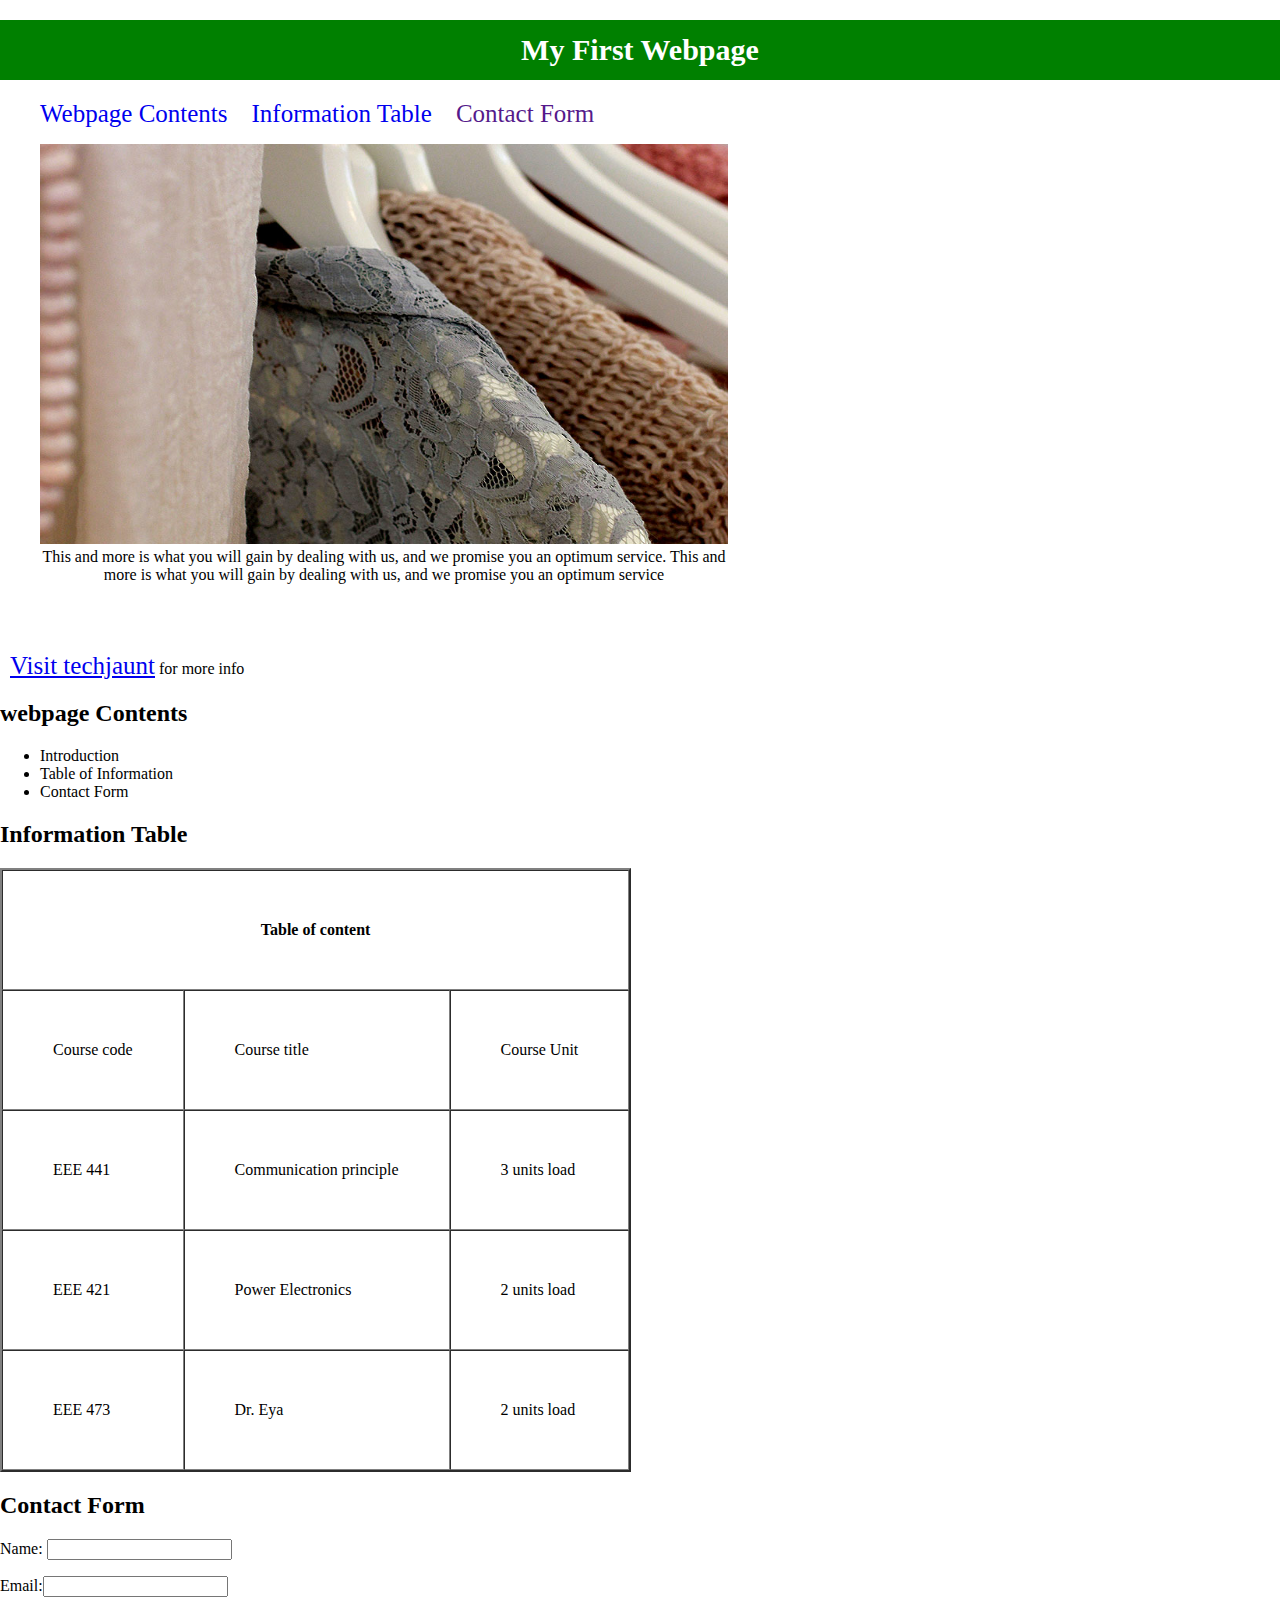
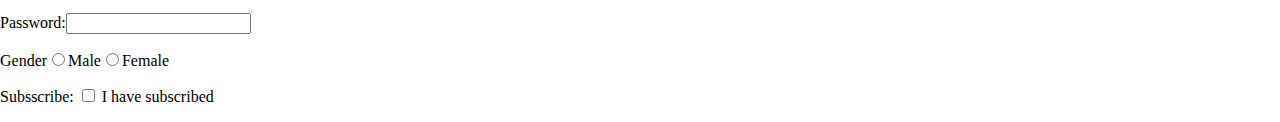
<file: index.html>
<!DOCTYPE html>
<html lang="en">
<head>
    <meta charset="UTF-8">
    <meta name="viewport" content="width=device-width, initial-scale=1.0">
    <title>Techjaunt1ASS</title>

    <style>
        body{
            
            margin: 0px;
        }
        
        h1{
        height: 60px;
        font-size: 30px;
        line-height: 60px;
      }

        .main{
            width: 60%;
            margin: 0px;
        }

        img{
            width: 100%;
            height: 400px;
            margin: 0px;
            padding: 0px;
        }

        figcaption{
            text-align: center;
        }

        p a{
            font-size: 25px;
            margin-left: 10px;
        }

        p a:hover{
            background-color: red;
        }

      ul li.nav{
        font-size: 25px;
        display: inline;
        list-style-type: none;
        padding-top: 10px;
        margin-right: 20px;
        color: green;
      }

      li a{
        text-decoration: none;
      }

      li a:hover{
        background-color: black;
      }

     
      
    </style>

</head>

<body>


    <h1 style="text-align: center; background-color: green; color: white;">My First Webpage</h1>

<div class="main">

<ul >
    <li class="nav"><a href="#contents">Webpage Contents</a></li>
    <li class="nav"><a href="#info">Information Table</a></li>
    <li class="nav"><a href="">Contact Form</a></li>
</ul>
<figure>
<img src="Image/extra_1.jpg" alt="Pictorial View of what we offer" width="800" height="800"><br>
<figcaption>This and more is what you will gain by dealing with us, and we promise you an optimum service. This and more is what you will gain by dealing with us, and we promise you an optimum service</figcaption>
</figure>
<br><br>

<p><a href="https://www.techyjaunt.com/">Visit techjaunt</a> for more info</p>

<section>
<h2 id="contents">webpage Contents</h2>
<ul>
    <li>Introduction</li>
    <li>Table of Information</li>
    <li>Contact Form</li>
</ul>
</section>

<section>
<h2 id="info">Information Table</h2>
    <table border="2" cellpadding="50" cellspacing="0">
        <thead>
            <tr>
                <th colspan="3">Table of content</th>
        </thead>
        <tbody>
            <tr>
                <td>Course code</td>
                <td>Course title</td>
                <td>Course Unit</td>
            </tr>
            <tr>
                <td>EEE 441</td>
                <td>Communication principle</td>
                <td>3 units load</td>
            </tr>
            <tr>
                <td>EEE 421</td>
                <td>Power Electronics</td>
                <td>2 units load</td>
            </tr>
            <tr>
                <td>EEE 473</td>
                <td>Dr. Eya</td>
                <td>2 units load</td>
            </tr>
        </tbody>
    </table>
</section>

    <section>
        <h2>Contact Form</h2>
        <form action="">

        <p><label for="name">Name:</label> <input type="text"></p>
        <p><label for="email">Email:</label><input type="email"></p>
        <p><label for="password">Password:</label><input type="password"><br></p>
        <p>Gender<label for="male"><input type="radio" name="gender" id="male" value="male">Male</label><label for="female"><input type="radio" name="gender" id="female" value="female" >Female</label></p>
        <p><label for="check">Subsscribe: <input type="checkbox" id="check"> I have subscribed</label></p>
        </form>
    </section>
</div>
</body>
</html>
</file>
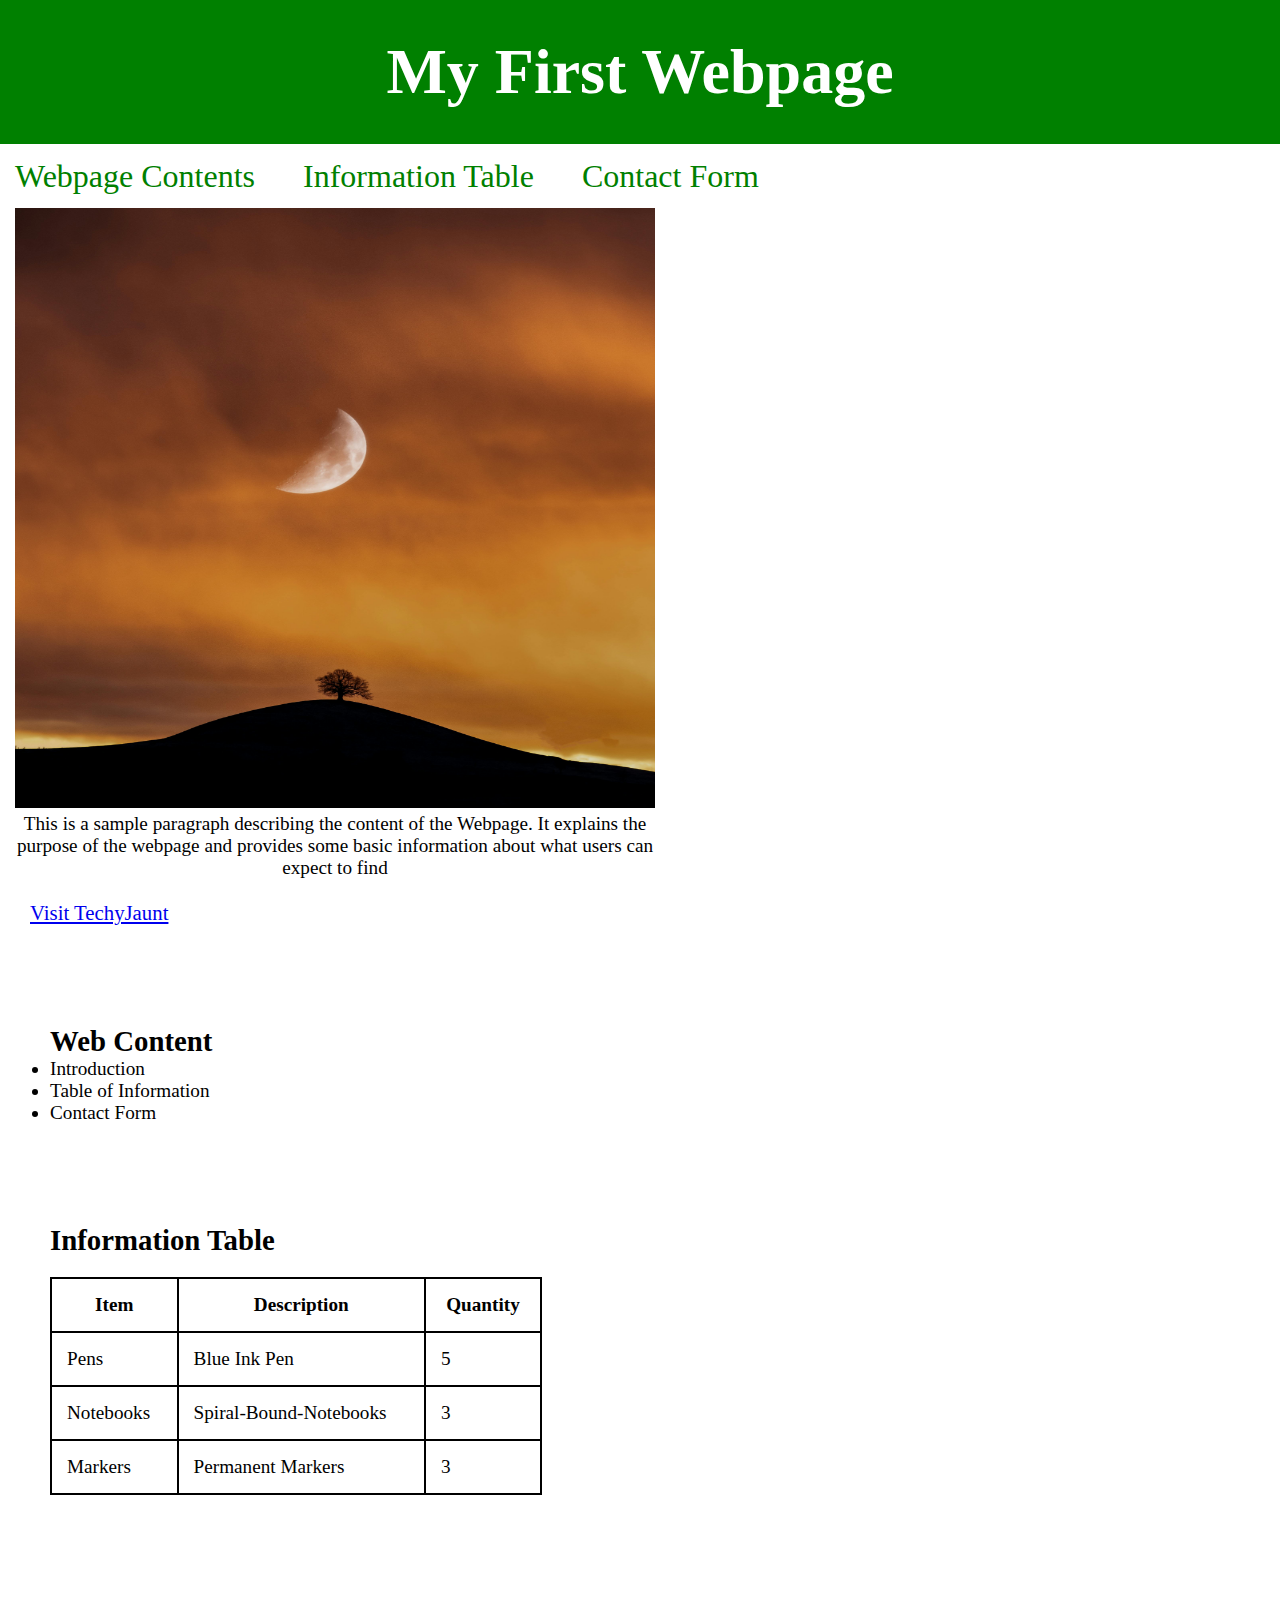
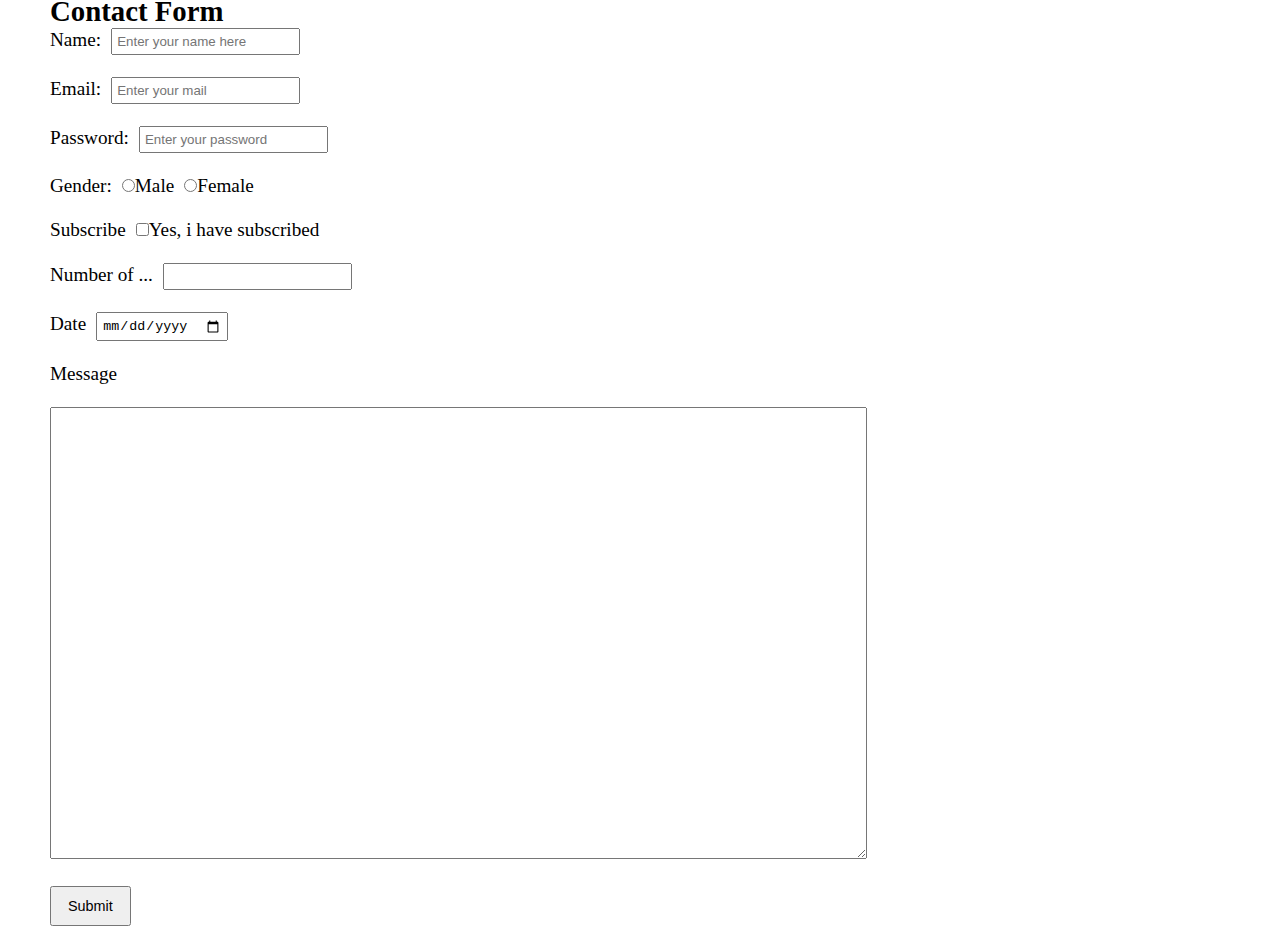
<file: index2.html>
<!DOCTYPE html>
<html lang="en">
<head>
    <meta charset="UTF-8">
    <meta name="viewport" content="width=device-width, initial-scale=1.0">
    <title>Document</title>
    <link rel="stylesheet" href="style.css">
</head>
<body>
    <head>
        <h1>My First Webpage</h1>
    </head>
    <nav>
        <ul>
            <li><a href="#webContent">Webpage Contents</a></li>
            <li><a href="#infoTable">Information Table</a></li>
            <li><a href="#contactInfo">Contact Form</a></li>
        </ul>
    </nav>

    <div class="webpage">
        <figure>
        <img src="Image/pexels-adrianlang-2414442.jpg" alt="" width="800" height="800">
        <figcaption>This is a sample paragraph describing the content of the Webpage. It explains the purpose of the webpage and provides some basic information about what users can expect to find</figcaption>
      </figure>
    </div>
    <br>
    <div><a href="https://www.techyjaunt.com/">Visit TechyJaunt</a></div>

    <div class="webContent" id="webContent">
        <h2>Web Content</h2>
        <ul>
            <li>Introduction</li>
            <li>Table of Information</li>
            <li>Contact Form</li>
        </ul>
    </div>

    <div class="infoTable" id="infoTable">
        <h2>Information Table</h2>
        <table>
            <thead>
                <tr>
                    <th>Item</th>
                    <th>Description</th>
                    <th>Quantity</th>
                </tr>
            </thead>
            <tbody>
                <tr>
                    <td>Pens</td>
                    <td>Blue Ink Pen</td>
                    <td>5</td>
                </tr>
                <tr>
                    <td>Notebooks</td>
                    <td>Spiral-Bound-Notebooks</td>
                    <td>3</td>
                </tr>
                <tr>
                    <td>Markers</td>
                    <td>Permanent Markers</td>
                    <td>3</td>
                </tr>
            </tbody>
        </table>
    </div>
    <form action="">
        <h2 id="contactInfo">Contact Form</h2>

        <label for="">Name:</label><input type="text" placeholder="Enter your name here"><br><br>
        <label for="">Email:</label><input type="email" placeholder="Enter your mail"><br><br>
        <label for="">Password:</label><input type="password" placeholder="Enter your password"><br><br>
        <p style="display: inline;">Gender:</p><input type="radio" name="gender"><label for="">Male</label><input type="radio" name="gender"><label for="">Female</label><br><br>
        <label for="">Subscribe</label><input type="checkbox"><span>Yes, i have subscribed</span><br><br>
        <label for="">Number of ...</label><input type="number"><br><br>
       <label for="">Date</label><input type="date"><br><br>
       <label for="">Message</label><br><br>
       <textarea name="message" id="message" rows="30" cols="100"></textarea><br><br>
<button type="submit">Submit</button>
    </form>


</body>
</html>
</file>
<file: style.css>
*{
    margin: 0px;
    padding: 0px;
    box-sizing: border-box;
}
body{
    font-size: 1.2rem;
}

h1{
    background-color: green;
    height: 9rem;
    color: white;
    line-height: 9rem;
    text-align: center;
    font-size: 4rem;
}
nav{
    height: 4rem;
    line-height: 4rem;
    color: green;
    font-size: 2rem;
    margin-left: 15px;
}
nav ul{
    display: flex;
    justify-content: flex-start;
    list-style-type: none;
}
nav ul li{
    margin-right: 3rem;
}
nav ul li a{
    text-decoration: none;
    color: green;
}

.webpage{
    margin-left: 15px;
    width: 50%;
}
img{
    width: 100%;
    height: 600px;
}
figcaption{
    text-align: center;
}

div a{
    font-size: 1.3rem;
    margin: 30px;
}

.webContent{
    margin-top: 100px;
    margin-left: 50px;
}

.infoTable{
    margin-top: 100px;
    margin-left: 50px;
}

table{
    width: 40%;
    border-collapse: collapse;
    margin-top: 20px;
}
th, td{
    border: 2px solid black;
    padding: 15px;
}

form{
    margin-top: 100px;
    margin-left: 50px;
}
input{
    padding: 4px;
    margin-left: 10px;
}

button{
    font-size: 0.9rem;
    padding: 0.6rem 1rem;
    cursor: pointer;
}
</file>
